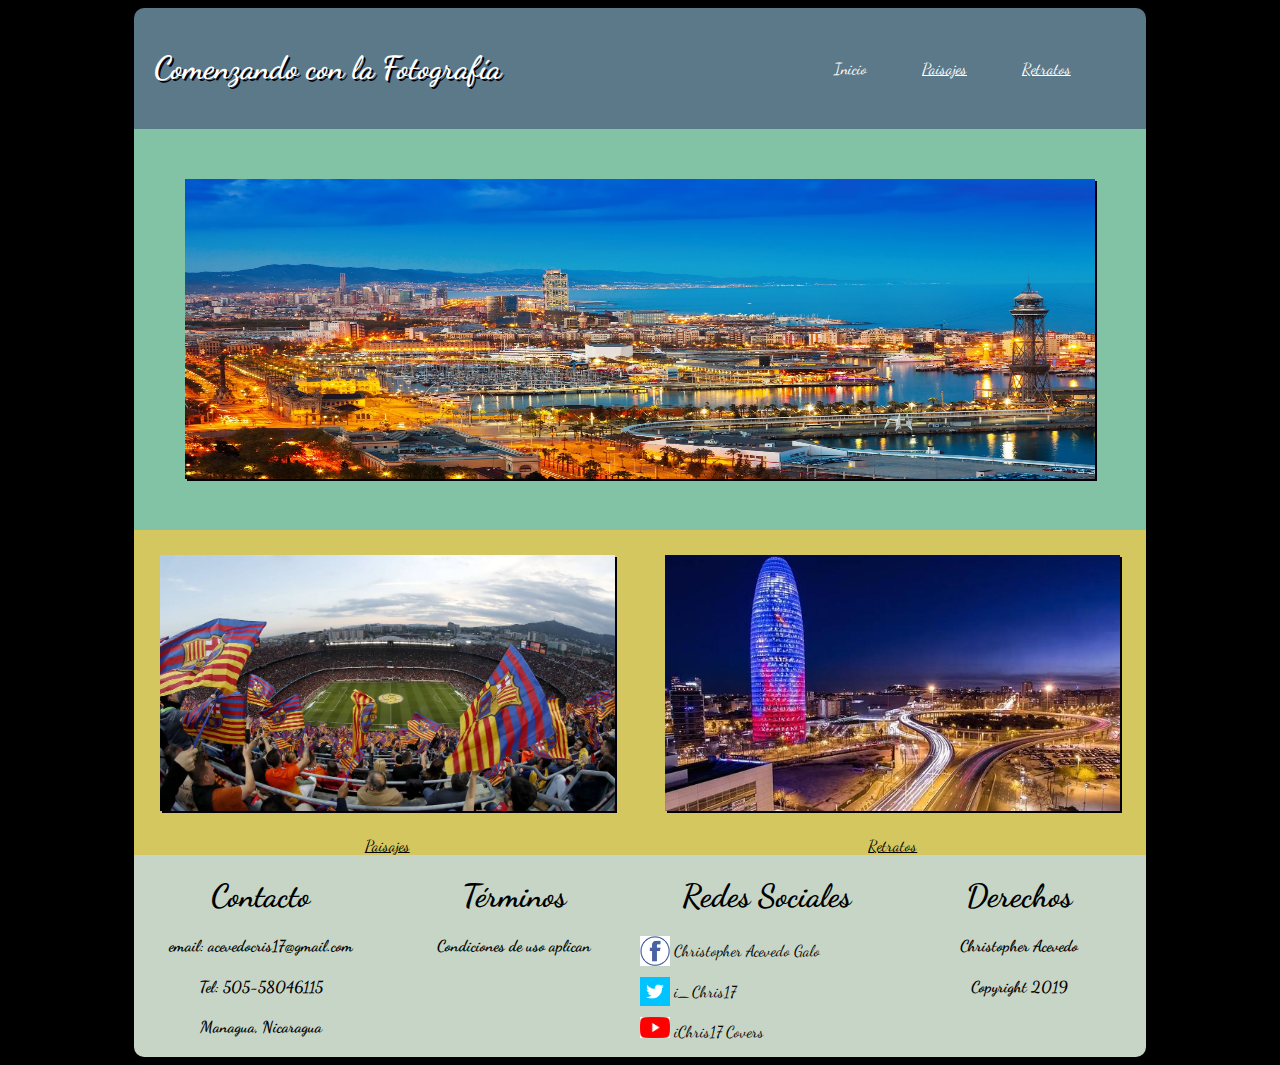
<file: ProyectoCSS/index.html>
<!DOCTYPE html PUBLIC "-//W3C//DTD XHTML 1.0 Transitional//EN" "http://www.w3.org/TR/xhtml1/DTD/xhtml1-transitional.dtd">
<html xmlns="http://www.w3.org/1999/xhtml">
<head>
<meta http-equiv="Content-Type" content="text/html; charset=utf-8" />
<title>Fotografias</title>
<link href="https://fonts.googleapis.com/css?family=Dancing+Script" rel="stylesheet">
<link rel="stylesheet" href="css/estilos.css">
</head>

<body>
	<div class="Contenedor">
		<header >
        	<div class="Titulo">
				<h1>Comenzando con la Fotografía</h1>
            </div>
			
            <nav>
				<a >Inicio</a>
				<a href="Paisajes.html"><ins>Paisajes</ins></a>
				<a href="Retratos.html"><ins>Retratos</ins></a>
			</nav>

		</header>
        
        <section >
        	<div class="Imagen1">
            	<img src="img/img_prin.jpg" alt="Barcelona" />
            </div>
            
            <div class="Imagen2">
            	<div>
                	<img class="Rotar" src="img/img_sec1.jpg" alt="Barcelona" />
                	<a href="Paisajes.html"><ins>Paisajes</ins></a>
                </div>
                <div>
                	<img class="Trasladar" src="img/img_sec2.JPG" alt="Barcelona" />
                	<a href="Retratos.html"><ins>Retratos</ins></a>
                </div>
            </div>       
        </section>
        
 		<footer>
         	<div>
            	<h1>Contacto</h1>
            	<h4>email: acevedocris17@gmail.com</h4>
             	<h4>Tel: 505-58046115</h4>
              	<h4>Managua, Nicaragua</h4>
            </div>
         	            
            <div>
            	<h1>Términos</h1>
            	<h4>Condiciones de uso aplican</h4>
            </div>
            
         	<div class="Redes">
            	<h1>Redes Sociales</h1>
            	<div>
                	<img src="img/icon_fb.png" alt="FB" />
            		<a href="https://www.facebook.com/acevedocris17" target="_blank"> Christopher Acevedo Galo</a>
            	</div>
            
            	<div>
                	<img src="img/icon_twitter.png" alt="TW" />
            		<a href="https://twitter.com/i_Chris17" target="_blank"> i_Chris17</a>
            	</div>
            
            	<div>
                	<img src="img/icon_yt.png" alt="YT" />
            		<a href="https://www.youtube.com/channel/UCfvpw6ZOf3c7smwcYLKNCEg" target="_blank"> iChris17 Covers</a>
            	</div>          
            </div>
         	
            <div>
            	<h1>Derechos</h1>
            	<h4>Christopher Acevedo</h4>
            	<h4>Copyright 2019</h4>
            </div>
        
       </footer>
        
	</div>
</body>
</html>
</file>
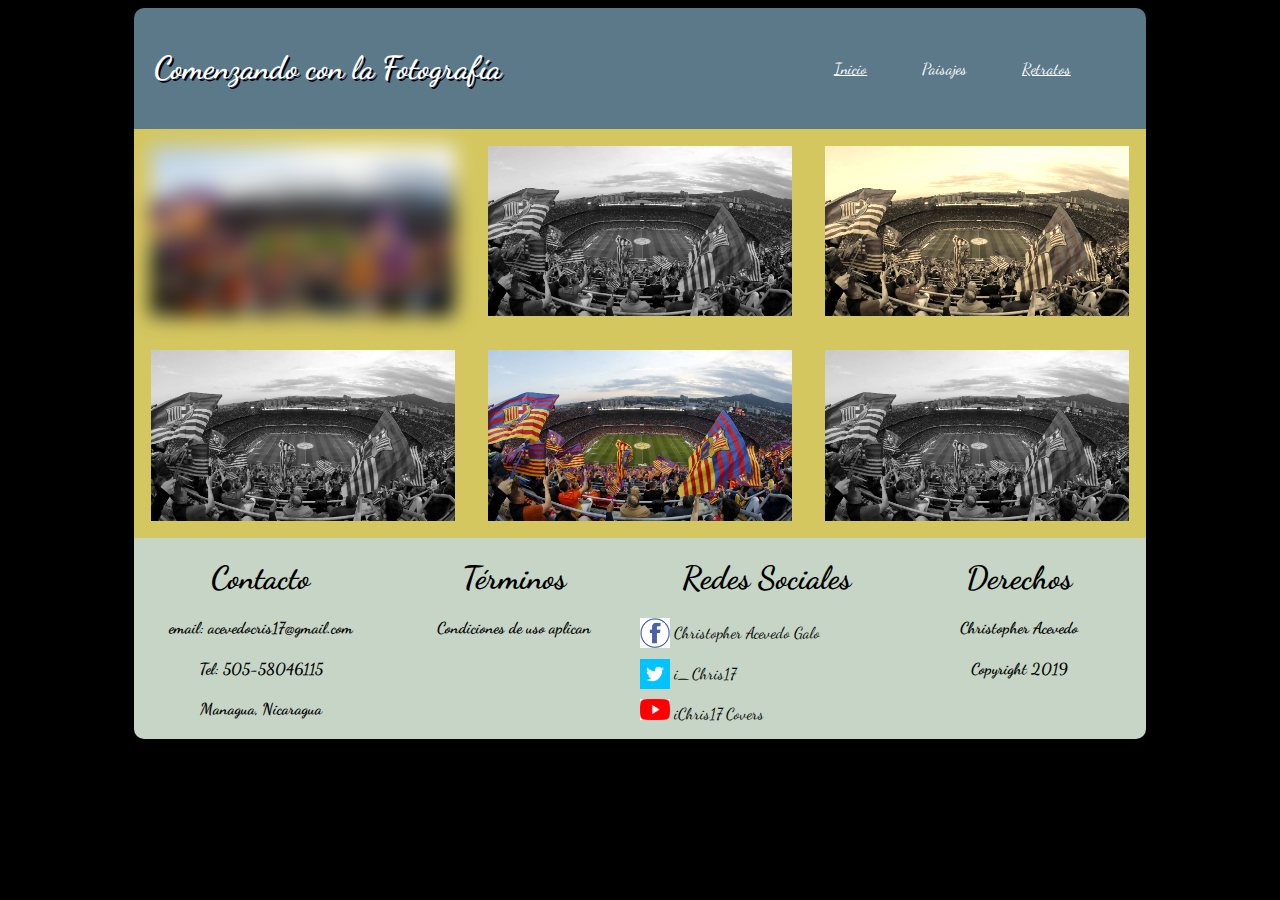
<file: ProyectoCSS/Paisajes.html>
<!DOCTYPE html PUBLIC "-//W3C//DTD XHTML 1.0 Transitional//EN" "http://www.w3.org/TR/xhtml1/DTD/xhtml1-transitional.dtd">
<html xmlns="http://www.w3.org/1999/xhtml">
<head>
<meta http-equiv="Content-Type" content="text/html; charset=utf-8" />
<link href="https://fonts.googleapis.com/css?family=Dancing+Script" rel="stylesheet">
<link rel="stylesheet" href="css/estilos_paisajes.css">
<title>Fotografía - Paisajes</title>
</head>

<body>

	<div class="Contenedor">

		<header >
        	<div class="Titulo">
				<h1>Comenzando con la Fotografía</h1>
            </div>
			
            <nav>
				<a href="index.html"><ins>Inicio</ins></a>
				<a>Paisajes</a>
				<a href="Retratos.html"><ins>Retratos</ins></a>
			</nav>
            
		</header>

		<section>
            <div>
            	<img src="img/img_sec1.jpg" class="Blur" alt="Foto" />
            </div>
            
            <div>
            	<img src="img/img_sec1.jpg" class="Par" alt="Foto" />
            </div>
            
            <div>
            	<img src="img/img_sec1.jpg" class="Impar" alt="Foto" />
            </div>
            
            <div>
            	<img src="img/img_sec1.jpg" class="Par" alt="Foto" />
            </div>
            
            <div>
            	<img src="img/img_sec1.jpg" alt="Foto" />
            </div>
            
            <div>
            	<img src="img/img_sec1.jpg" class="Par" alt="Foto" />
            </div>
            
            
          </section>
          
  		<footer>
         	<div>
            	<h1>Contacto</h1>
            	<h4>email: acevedocris17@gmail.com</h4>
             	<h4>Tel: 505-58046115</h4>
              	<h4>Managua, Nicaragua</h4>
            </div>
         	            
            <div>
            	<h1>Términos</h1>
            	<h4>Condiciones de uso aplican</h4>
            </div>
            
         	<div class="Redes">
            	<h1>Redes Sociales</h1>
            	<div>
                	<img src="img/icon_fb.png" alt="FB" />
            		<a href="https://www.facebook.com/acevedocris17" target="_blank"> Christopher Acevedo Galo</a>
            	</div>
            
            	<div>
                	<img src="img/icon_twitter.png" alt="TW" />
            		<a href="https://twitter.com/i_Chris17" target="_blank"> i_Chris17</a>
            	</div>
            
            	<div>
                	<img src="img/icon_yt.png" alt="YT" />
            		<a href="https://www.youtube.com/channel/UCfvpw6ZOf3c7smwcYLKNCEg" target="_blank"> iChris17 Covers</a>
            	</div>          
            </div>
         	
            <div>
            	<h1>Derechos</h1>
            	<h4>Christopher Acevedo</h4>
            	<h4>Copyright 2019</h4>
            </div>
        
       </footer>

</div>

</body>
</html>
</file>
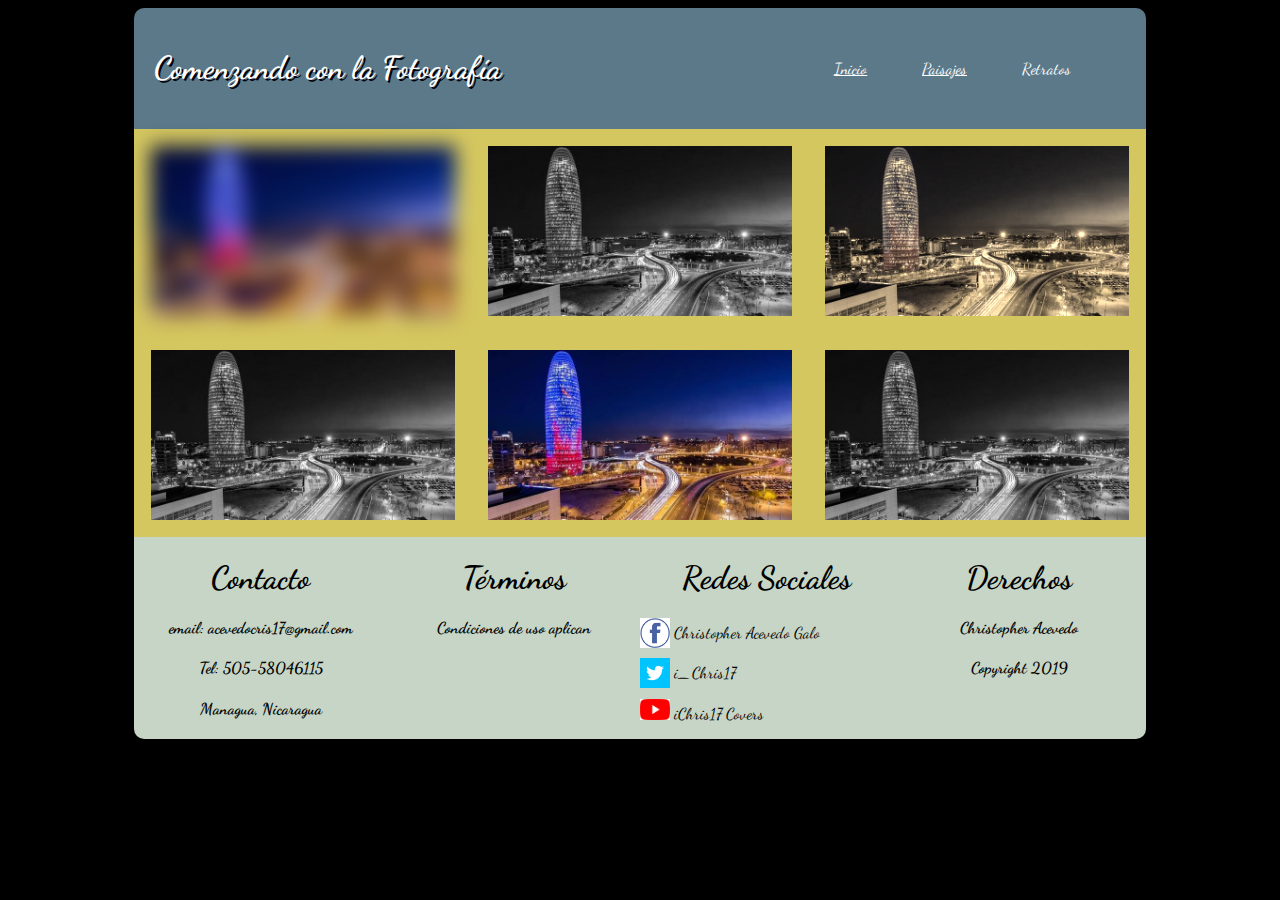
<file: ProyectoCSS/Retratos.html>
<!DOCTYPE html PUBLIC "-//W3C//DTD XHTML 1.0 Transitional//EN" "http://www.w3.org/TR/xhtml1/DTD/xhtml1-transitional.dtd">
<html xmlns="http://www.w3.org/1999/xhtml">
<head>
<meta http-equiv="Content-Type" content="text/html; charset=utf-8" />
<link href="https://fonts.googleapis.com/css?family=Dancing+Script" rel="stylesheet">
<link rel="stylesheet" href="css/estilos_paisajes.css">
<title>Fotografía - Retratos</title>
</head>

<body>
	<div class="Contenedor">

		<header >
        	<div class="Titulo">
				<h1>Comenzando con la Fotografía</h1>
            </div>
			
            <nav>
				<a href="index.html"><ins>Inicio</ins></a>
				<a href="Paisajes.html"><ins>Paisajes</ins></a>
				<a >Retratos</a>
			</nav>
            
            

		</header>

		<section>
            
            <div>
            	<img src="img/img_sec2.JPG" class="Blur" alt="Foto" />
            </div>
            
            <div>
            	<img src="img/img_sec2.JPG" class="Par" alt="Foto" />
            </div>
            
            <div>
            	<img src="img/img_sec2.JPG" class="Impar" alt="Foto" />
            </div>
            
            <div>
            	<img src="img/img_sec2.JPG" class="Par" alt="Foto" />
            </div>
            
            <div>
            	<img src="img/img_sec2.JPG" alt="Foto" />
            </div>
            
            <div>
            	<img src="img/img_sec2.JPG" class="Par" alt="Foto" />
            </div>
            
            
          </section>


 		<footer>
         	<div>
            	<h1>Contacto</h1>
            	<h4>email: acevedocris17@gmail.com</h4>
             	<h4>Tel: 505-58046115</h4>
              	<h4>Managua, Nicaragua</h4>
            </div>
         	            
            <div>
            	<h1>Términos</h1>
            	<h4>Condiciones de uso aplican</h4>
            </div>
            
         	<div class="Redes">
            	<h1>Redes Sociales</h1>
            	<div>
                	<img src="img/icon_fb.png" alt="FB" />
            		<a href="https://www.facebook.com/acevedocris17" target="_blank"> Christopher Acevedo Galo</a>
            	</div>
            
            	<div>
                	<img src="img/icon_twitter.png" alt="TW" />
            		<a href="https://twitter.com/i_Chris17" target="_blank"> i_Chris17</a>
            	</div>
            
            	<div>
                	<img src="img/icon_yt.png" alt="YT" />
            		<a href="https://www.youtube.com/channel/UCfvpw6ZOf3c7smwcYLKNCEg" target="_blank"> iChris17 Covers</a>
            	</div>          
            </div>
         	
            <div>
            	<h1>Derechos</h1>
            	<h4>Christopher Acevedo</h4>
            	<h4>Copyright 2019</h4>
            </div>
        
       </footer>

	</div>

</body>
</html>
</file>
<file: ProyectoCSS/css/estilos.css>
@charset "utf-8";
/* CSS Document */




header{
	background-color: #5b7989;
	border-radius: 10px 10px 0px 0px;
	width:100%;
	padding:20px;
	display:flex;
	justify-content:space-between;
	align-items:center;
	flex-flow:row wrap;
	}
	
.Titulo h1{
	text-shadow: 2px 2px #02010a;
	color: White;
	
	}

.Contenedor{	
	width:80%;
	display:flex;
	flex-direction: row;
	flex-wrap:wrap;
	color:White;	
	margin:0 10% 0 10%;
	animation: mostrar 1s;
	}
	
@keyframes mostrar {

0%{
margin-top:150%;	
}

60%{
margin-top:-5%;	
}

100%{
margin-top:0;	
}
	
}
	
header nav{
	width: 30%;
	display:flex;
	flex-wrap:wrap;
	align-items:center;
	}

header nav a {
text-alignment:center;
text-decoration:none;	
color:white;
flex-grow:1;
}

body{
font-family: 'Dancing Script', cursive;	
background-color:Black;

}

section{
width:100%;	
}

section .Imagen1{
	width:100%;
	background-color:#82c3a6;
	
}
section .Imagen2{
	width:100%;
	background-color: #d5c75f;
	display:flex;
flex-wrap:wrap;
flex-direction:row;
justify-content:center;


}
section .Imagen1 img {
width:90%;	
height:300px;
margin:5%;
box-shadow:2px 2px #02010a;
}

section .Imagen2 div img{
width:90%;
margin:5%;
box-shadow:2px 2px #02010a;
transition:transform, 1s;
}
.Imagen2 div{
width:50%;
height:auto;
flex-grow:1;
text-align:center;	
}
.Imagen2 div .Rotar:hover{
	 transform:rotate(10deg);	
	box-shadow:2px 2px #82c3a6;
	}
	
.Imagen2 div .Trasladar:hover{
	transform:translate(20px,-5px);
	box-shadow:2px 2px #82c3a6;
	}
.Imagen2 div a{
vertical-align:top;
text-decoration:none;
color:black;
}
footer{
background-color:#C6d5c5;
width:100%;	
display:flex;
flex-wrap:no-wrap;
flex-direction:row;
justify-content:space-between;
color:Black;
border-radius:0px 0px 10px 10px;
}

footer div{
	width:25%;
	flex-grow:1;
	text-align:center;

}

footer .Redes{
	display:flex;
	flex-wrap:wrap;
	flex-direction:column;
	justify-content:flex-start;	
	
	
}

footer .Redes div img{
width:30px;	
vertical-align:top;

}

footer .Redes div{
flex-grow:1;
width:100%;
text-align:left;
}

footer .Redes div a{
text-decoration:none;
color:Black;
line-height:30px;
}

@media screen and (max-width:800px){
	.Contenedor{
		flex-direction:column;
		width:100%;
		margin:0;
		
		}
	
	header{
		flex-direction:column;
		padding:0;
		}
		
	.Titulo{
	padding:0;	
	}
		
	header nav {
		width:100%;
		margin-bottom:10px;
		}	
		header nav a{
		
		flex-grow:1;
		text-align:center;
		}
	
	.Imagen1 img{
	height:auto;	
	}
	
	section .Imagen2{
	flex-direction:column;	
	}
	
	.Imagen2 div{
	width:100%;	
	flex-grow:1;
	
	}
	
	.Imagen2 div img{
	width:98%;
	height:200px;
	margin:25px;
	}
	
	
		
	footer{
		flex-direction:column;
		justify-content:center;
		align-item:center;
	}
	
	footer div{
	width:100%;	
	text-align:center;
	}
	
	footer .Redes div{
	text-align:left;	
	width:auto;
	margin-left:35%;
	}


	}
</file>
<file: ProyectoCSS/css/estilos_paisajes.css>
/* CSS Document */

header{
	background-color: #5b7989;
	border-radius: 10px 10px 0px 0px;
	width:100%;
	padding:20px;
	display:flex;
	justify-content:space-between;
	align-items:center;
	flex-flow:row wrap;
	}
	
.Titulo h1{
	text-shadow: 2px 2px #02010a;
	color: White;
	
	}

.Contenedor{	
	width:80%;
	display:flex;
	flex-direction: row;
	flex-wrap:wrap;
	color:White;	
	margin:0 10% 0 10%;
	animation: mostrar 1s;
	}
	
@keyframes mostrar {

0%{
margin-top:150%;	
}

60%{
margin-top:-5%;	
}

100%{
margin-top:0;	
}
	
}
	
header nav{
	width: 30%;
	display:flex;
	flex-wrap:wrap;
	align-items:center;
	}

header nav a {
text-alignment:center;
text-decoration:none;	
color:white;
flex-grow:1;
}
	
body{
font-family: 'Dancing Script', cursive;	
background-color:Black;

}

section{
width:100%;	
background-color: #d5c75f;
display:flex;
flex-wrap:wrap;
flex-direction:row;
justify-content:center;
}

section div{
width:33%;
flex-grow:1;	
}

section div img{
width:90%;
margin:5%;	
}

.Blur{
filter:blur(10px);	
}

.Par{
filter:grayscale(100%);	
}

.Impar{
filter:sepia(90%);	
}

footer{
background-color:#C6d5c5;
width:100%;	
display:flex;
flex-wrap:wrap;
flex-direction:row;
justify-content:space-between;
color:Black;
border-radius:0px 0px 10px 10px;
}

footer div{
	width:25%;
	flex-grow:1;
	text-align:center;

}

footer .Redes{
	display:flex;
	flex-wrap:wrap;
	flex-direction:column;
	justify-content:flex-start;	
	
}

footer .Redes div img{
width:30px;	
vertical-align:top;

}

footer .Redes div{
flex-grow:1;
width:100%;
text-align:left;
	
}

footer .Redes div a{
text-decoration:none;
color:Black;
line-height:30px;
}


@media screen and (max-width:800px){
	.Contenedor{
		flex-direction:column;
		width:100%;
		margin:0;
		
		}
	
	header{
		flex-direction:column;
		padding:0;
		}
		
	.Titulo{
	padding:0;	
	}
		
	header nav {
		width:100%;
		margin-bottom:10px;
		}	
		header nav a{
		
		flex-grow:1;
		text-align:center;
		}
	
	section {
	flex-direction:column;	
	}
	
	section div{
	width:100%;	
	}
			
	footer{
		flex-direction:column;
		justify-content:center;
		align-item:center;
	}
	
	footer div{
	width:100%;	
	text-align:center;
	}
	
	footer .Redes div{
	text-align:left;	
	width:auto;
	margin-left:35%;
	}


	}
</file>
